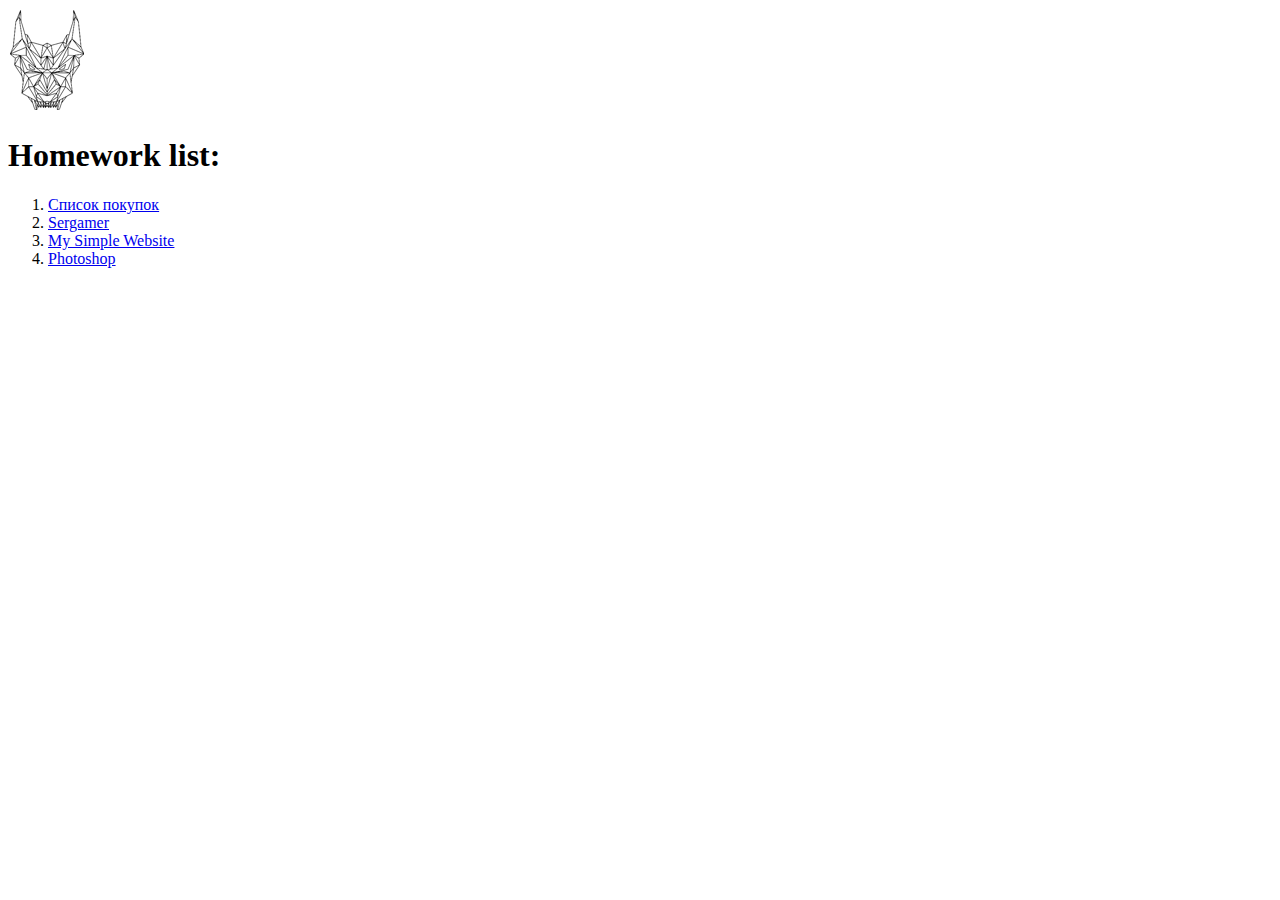
<file: index.html>
<!DOCTYPE html>
<html lang="en">
<head>
    <meta charset="UTF-8">
    <meta http-equiv="X-UA-Compatible" content="IE=edge">
    <meta name="viewport" content="width=device-width, initial-scale=1.0">
    <title>SamSon.github.io</title>
    <link href="/css/style.css" rel="stylesheet" type="text/css">
</head>
<body>
    <header>
        <a href="https://thesamson.github.io">
            <img src="/img/BlackLogo.png" alt="Logo">
        </a>
    </header>
    <!--list1-->
    <h1 class="Homework"> Homework list:</h1>
    <ol>
    <li> <a href="./shop_list.html" title="List pokupok">Список покупок</a></li> 
    <li> <a href="./sergamer.html" title="Sergamer">Sergamer</a></li>
    <li> <a href="./my_simple_website.html" title="My Simple Website">My Simple Website</a></li>
    <li> <a href="/photoshop.html" title="Photoshop"> Photoshop</a></li>
    </ol> 
</body>

</html>
</file>
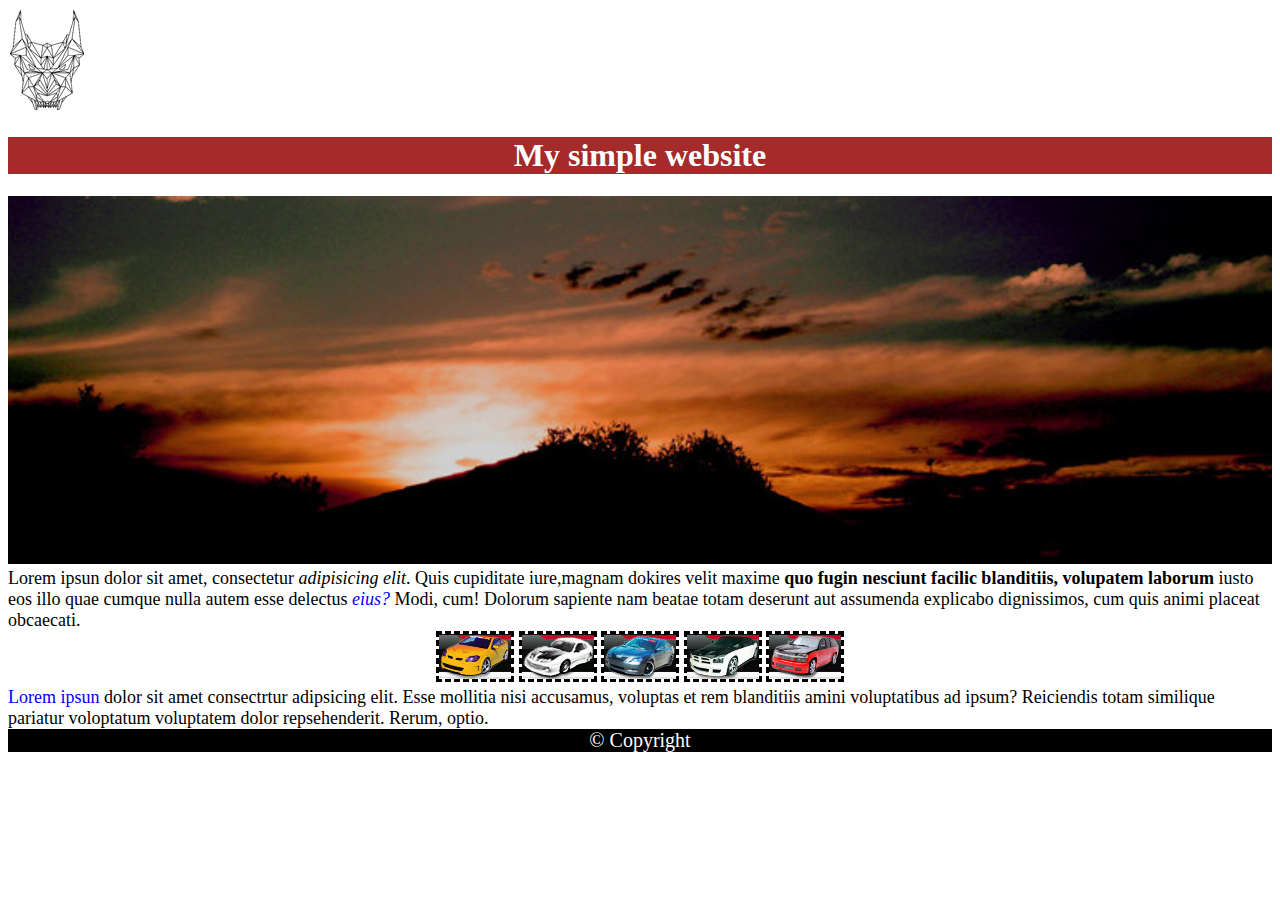
<file: my_simple_website.html>
<!DOCTYPE html>
<html lang="en">
<head>
    <meta charset="UTF-8">
    <meta http-equiv="X-UA-Compatible" content="IE=edge">
    <meta name="viewport" content="width=device-width, initial-scale=1.0">
    <title>MySimpleWebsite</title>
    <link href="/css/style.css" rel="stylesheet" type="text/css">
</head>
<body>
    <header>
        <a href="https://thesamson.github.io">
            <img src="/img/BlackLogo.png" alt="Logo">
        </a>
    </header>
    <h1 class="red_header">My simple website</h1>
    <img class="sunset" src="img/my_simple_website_car/sunset.jpg" alt="sunset">
    <main class="main_container">
        Lorem ipsun dolor sit amet, consectetur <i>adipisicing elit</i>. Quis cupiditate iure,magnam dokires velit maxime <b>quo fugin
        nesciunt facilic blanditiis, volupatem laborum</b> iusto eos illo quae cumque nulla autem esse delectus <i class="blue_label">eius?</i> Modi, cum!
        Dolorum sapiente nam beatae totam deserunt aut assumenda explicabo dignissimos, cum quis animi placeat obcaecati.
        <div class="img_centre">
        <img class="border" src="img/my_simple_website_car/car01.jpg" alt="car1">
        <img class="border" src="img/my_simple_website_car/car02.jpg" alt="car2">
        <img class="border" src="img/my_simple_website_car/car03.jpg" alt="car3">
        <img class="border" src="img/my_simple_website_car/car04.jpg" alt="car4">
        <img class="border" src="img/my_simple_website_car/car05.jpg" alt="car5">
        </div> 
        <span class="blue_label">Lorem ipsun</span>  dolor sit amet consectrtur adipsicing elit. Esse mollitia nisi accusamus, voluptas et rem blanditiis amini
        voluptatibus ad ipsum? Reiciendis totam similique pariatur voloptatum voluptatem dolor repsehenderit. Rerum, optio.
    </main>
    <footer class="website_footer">
        © Copyright
    </footer>
</body>
</html>
</file>
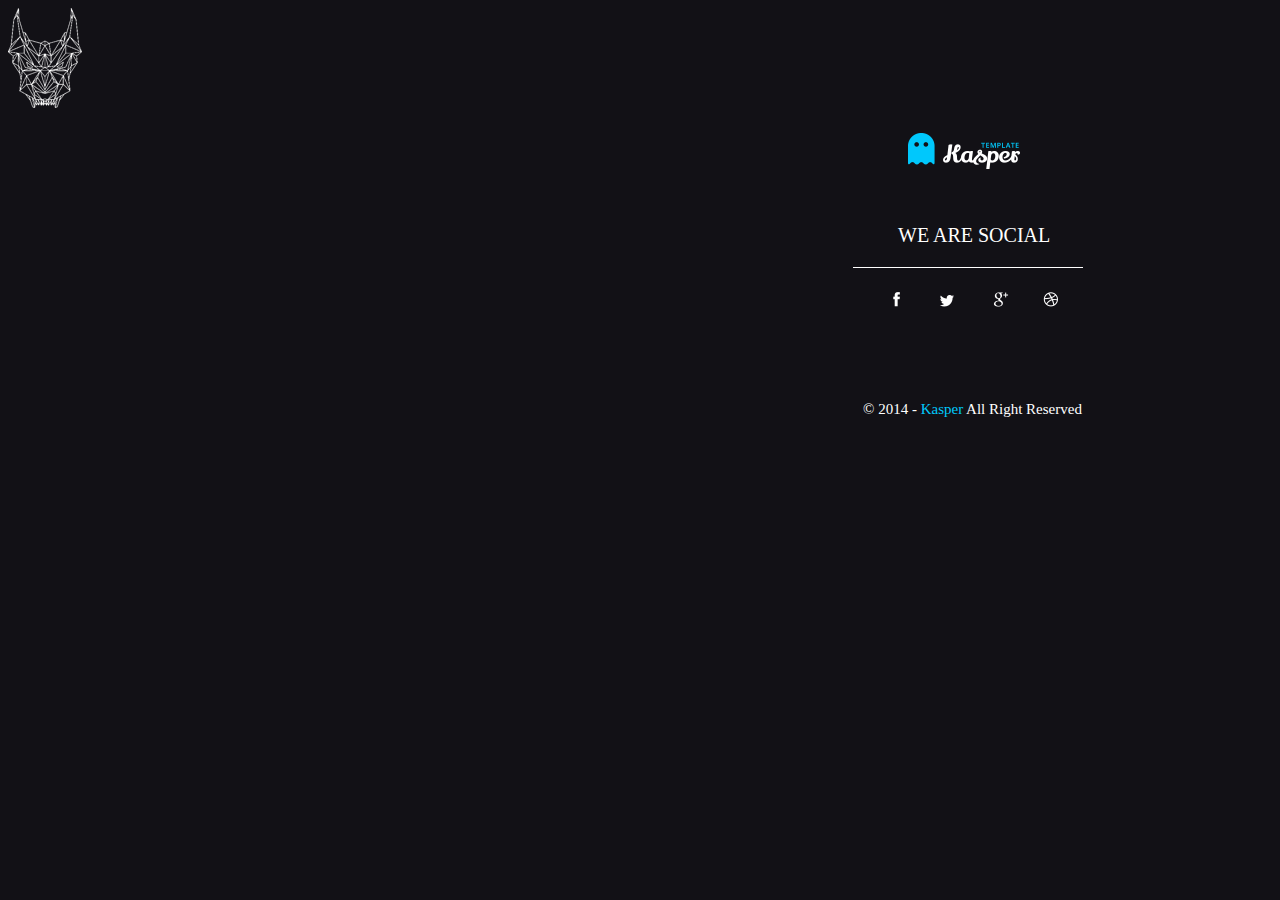
<file: photoshop.html>
<!DOCTYPE html>
<html lang="en">
<head>
    <meta charset="UTF-8">
    <meta http-equiv="X-UA-Compatible" content="IE=edge">
    <meta name="viewport" content="width=device-width, initial-scale=1.0">
    <title>Document</title>
    <link href="css/style.css" rel="stylesheet" type="text/css">
</head>
<body class="Photoshop_Page">
    <header>
        <a href="https://thesamson.github.io">
            <img src="/img/WhiteLogo.png" alt="Logo">
        </a>
    </header>
    <div>
        <div>
            <embed class="logo" src="/img/Photoshop/Logo.svg">
        </div>
            <div>
                    <span class="social">WE ARE SOCIAL</span> 
                <div>
                    <embed class="separator" src="/img/Photoshop/Separator.svg">
                </div>
                <div>
                <a class="facebook" href="https://www.facebook.com"><img src="/img/Photoshop/Facebook.png" alt="Facebook"></a>
                <a class="twitter" href="https://twitter.com/?lang=ru"><img src="/img/Photoshop/Tweter.png" alt="twitter"></a>
                <a href="https://mail.google.com/mail"><img src="/img/Photoshop/Google.png" alt="Google"></a>
                <a class="Dribble" href="https://dribbble.com"><img src="/img/Photoshop/Dribble.png" alt="Dribble"></a>
                </div>
            </div>
        <footer class="photoshop_footer">
            © 2014 - <span style="color:#00c9fc;">Kasper</span> All Right Reserved  
        </footer>
    </div>
</body>
</html>
</file>
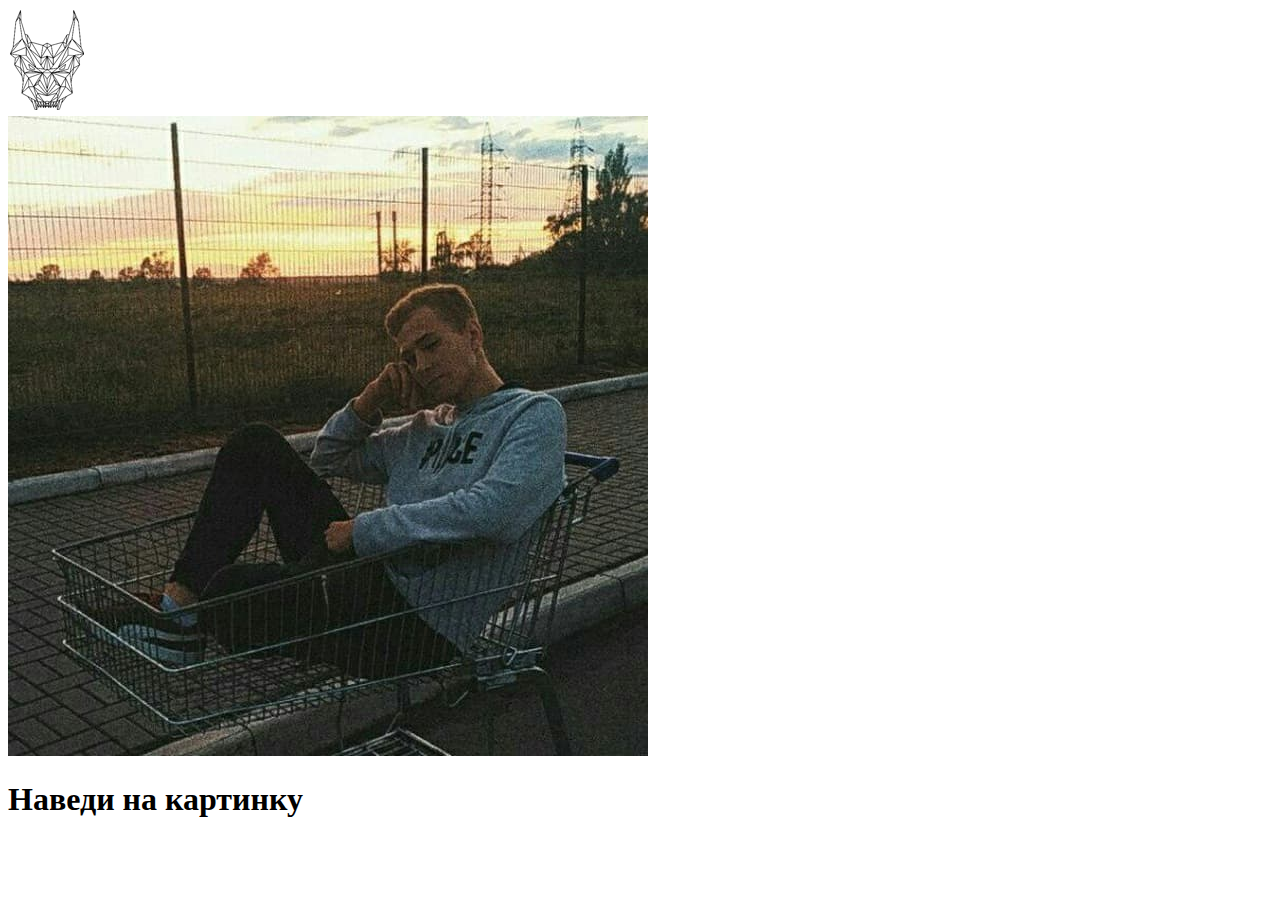
<file: sergamer.html>
<!DOCTYPE html>
<html lang="en">
<head>
    <meta charset="UTF-8">
    <meta http-equiv="X-UA-Compatible" content="IE=edge">
    <meta name="viewport" content="width=device-width, initial-scale=1.0">
    <title>Sergamer</title>
    <link href="/css/style.css" rel="stylesheet" type="text/css">
</head>
    <body>
        <header>
            <a href="https://thesamson.github.io">
                <img src="/img/BlackLogo.png" alt="Logo">
            </a>
        </header>
        <div class="main_content">
            <img src="img/photo_2020-09-15_07-10-11.jpg" title="ты нахуя навёлся?" >
        </div>
        <h1 class="p">
            <b>Наведи на картинку</b>
        </h1>
    </body>
</html>
</file>
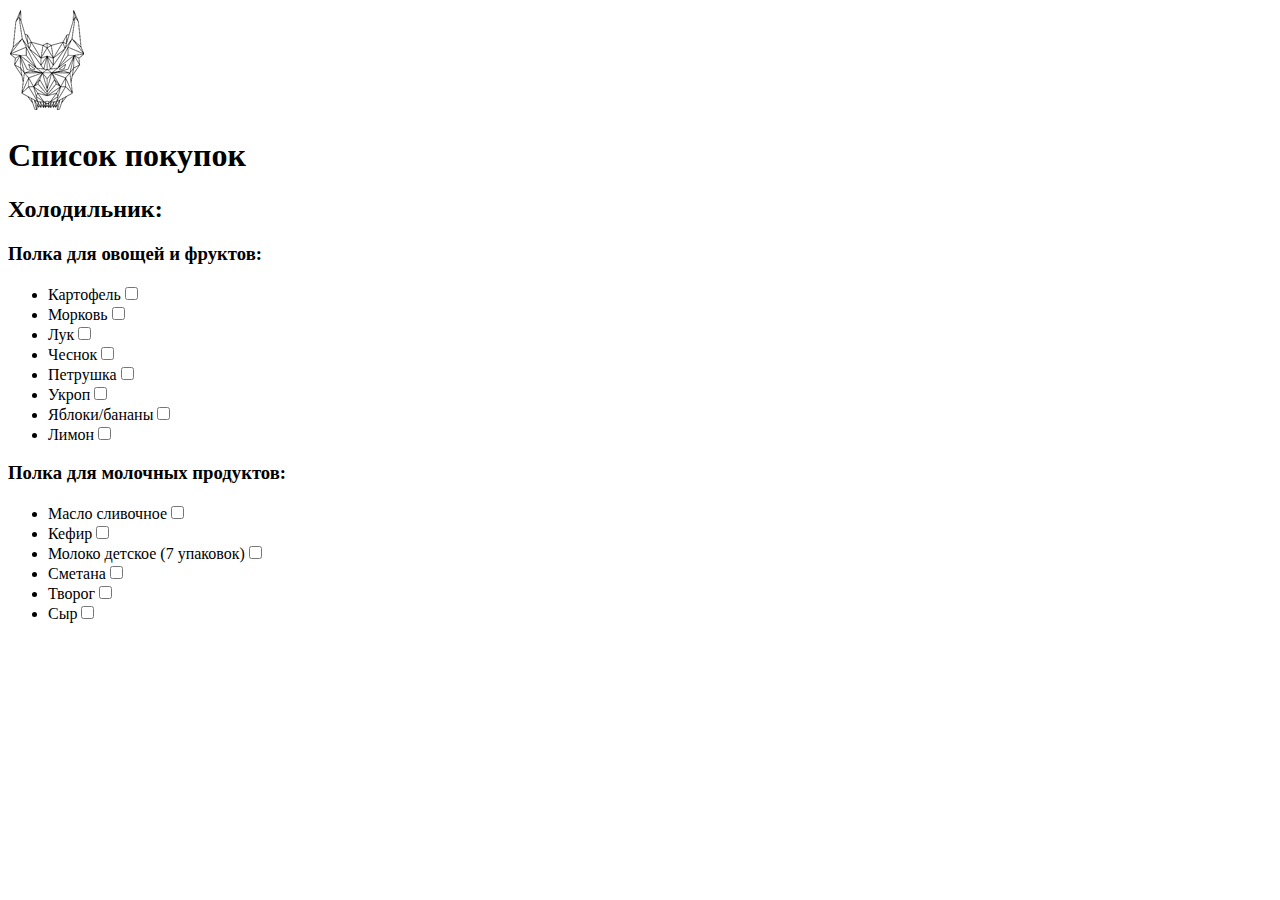
<file: shop_list.html>
<!DOCTYPE html>
<html lang="en">
<head>
    <meta charset="UTF-8">
    <meta http-equiv="X-UA-Compatible" content="IE=edge">
    <meta name="viewport" content="width=device-width, initial-scale=1.0">
    <title>Shoping list</title>
</head>
<body>
    <header>
        <a href="https://thesamson.github.io">
            <img src="/img/BlackLogo.png" alt="Logo">
        </a>
    </header>
    <!-- Title -->
    <h1>Список покупок</h1>
    <h2>Холодильник:</h2>
        <!-- Список 1 -->
    <h3>Полка для овощей и фруктов:</h3>
        <ul>
            <li>Картофель<input type="checkbox" id="1"></li> 
            <li>Морковь<input type="checkbox" id="2"></li>
            <li>Лук<input type="checkbox" id="3"></li> 
            <li>Чеснок<input type="checkbox" id="4"></li> 
            <li>Петрушка<input type="checkbox" id="5"></li> 
            <li>Укроп<input type="checkbox" id="6"></li> 
            <li>Яблоки/бананы<input type="checkbox" id="7"></li> 
            <li>Лимон<input type="checkbox" id="8"></li> 
        </ul>
    <!-- Cписок 2 -->
    <h3>Полка для молочных продуктов:</h3>
        <ul>
            <li>Масло сливочное<input type="checkbox" id="9"></li>
            <li>Кефир<input type="checkbox" id="10"></li>
            <li>Молоко детское (7 упаковок)<input type="checkbox" id="11"></li>
            <li>Сметана<input type="checkbox" id="12"></li>
            <li>Творог<input type="checkbox" id="13"></li>
            <li>Сыр<input type="checkbox" id="14"></li>
        </ul>
</body>
</html>
</file>
<file: css/style.css>
/* My simple website */
.red_header {
  font-size: 2em;
  color: white;
  background-color: #a52a2a;
  text-align: center;
}
/* /* My simple website Синий текст */
.blue_label {
  color: blue;
}
/* My simple website главный текст*/
.main_container {
  font-size: 18px;
}
/* My simple website sunset */
.sunset {
  min-width: 100%;
}
/* My simple website border mark*/
.border {
  max-width: 20%;
  border-color: black;
  border-width: 3px;
  border-style: dashed;
}
/* My simple website mark centre*/
.img_centre {
  text-align: center;
}
/* My simple website footer */
.website_footer {
  color: white;
  background-color: black;
  font-size: 20px;
  text-align: center;
}
/* Photoshop page backgroung */
.Photoshop_Page{
  background-color:#121116;
}
/* Photoshop Page logo.svg */
.logo{
  text-align: center; 
  margin: 20px 0 51px 900px;
}
/* Photoshop Page WE ARE SOCIALE */
.social{
  text-align: center;
  color: white;
  font-size: 20px;
  font-family: PMingLiU-ExtB;
  margin: 87px 0 0 890px;
}
/* Photoshop Page Separator logo */
.separator{
margin: 20px 845px 20px 845px;
}
/* Photoshop Page facebook logo */
.facebook{
  margin-left: 885px; 
  text-align: center; 
}
.twitter{
  margin: 0 35px 0 35px;
}
.Dribble{
  margin: 0 0 0 30px;
}
/* Photoshop Page footer */
.photoshop_footer{
  color: white;
  font-size: 15px;  
  margin: 90px 0 40px 855px;
}
</file>
